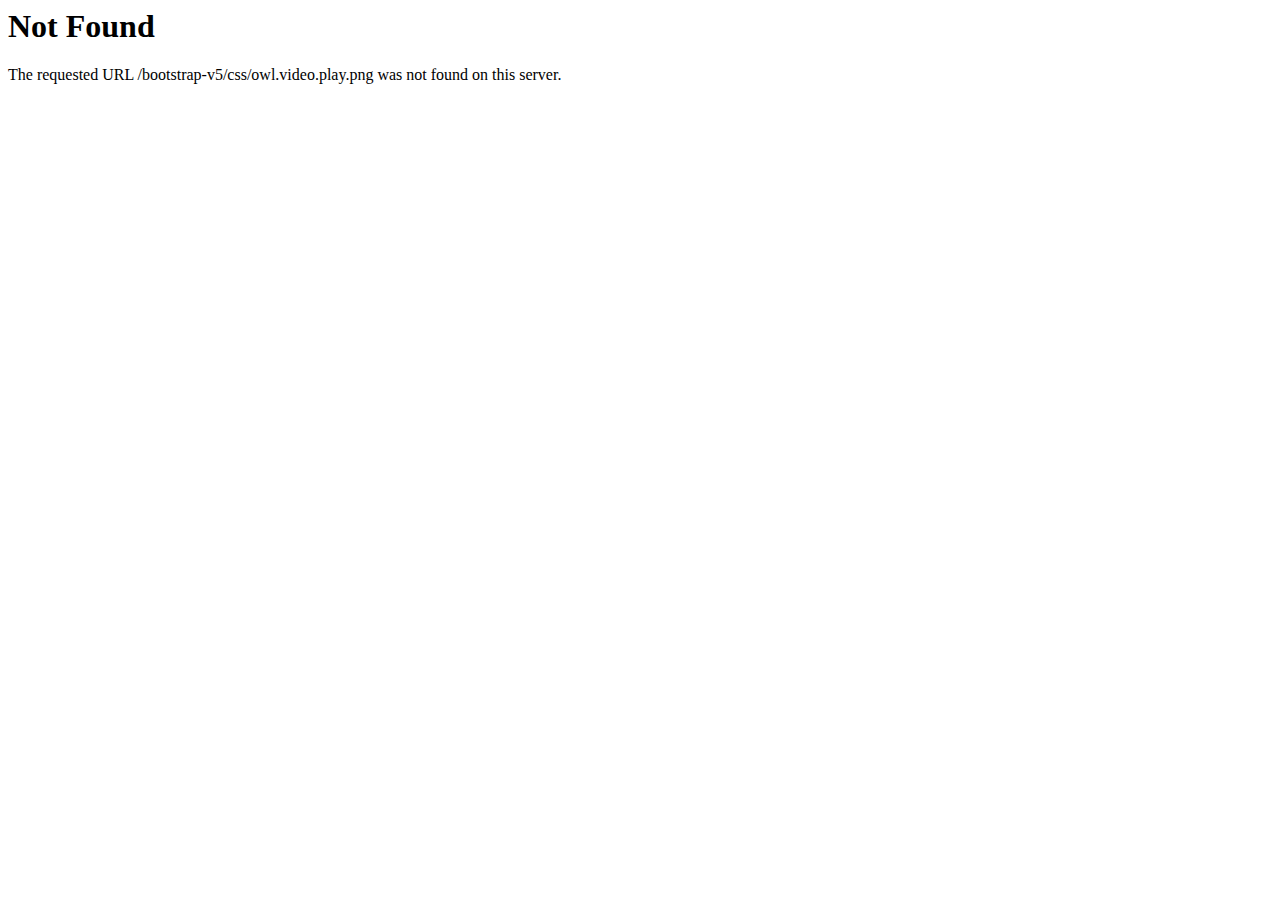
<file: css/owl.video.play.html>
<!DOCTYPE HTML PUBLIC "-//IETF//DTD HTML 2.0//EN">
<html><head>
<title>404 Not Found</title>
</head><body>
<h1>Not Found</h1>
<p>The requested URL /bootstrap-v5/css/owl.video.play.png was not found on this server.</p>
</body></html>
</file>
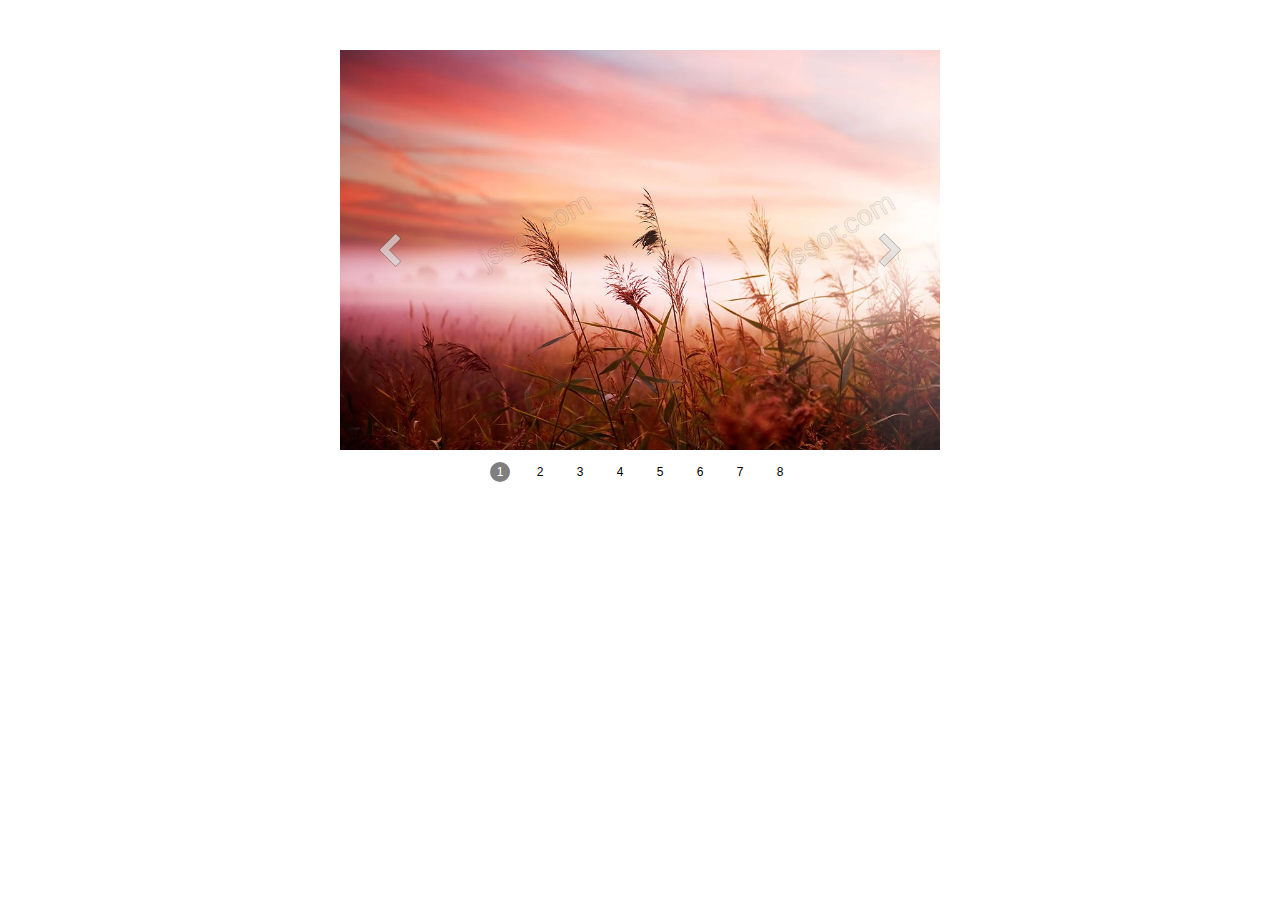
<file: gallery_scroll/standard.html>
﻿<!DOCTYPE html>
<html>
<head>
    <meta charset="utf-8">
    <meta name="viewport" content="width=device-width, initial-scale=1.0">
    <title></title>
</head>
<body style="padding:0px; margin:0px; background-color:#fff;font-family:arial,helvetica,sans-serif,verdana,'Open Sans'">

    <!-- #region Jssor Slider Begin -->
    <!-- Generator: Jssor Slider Composer -->
    <!-- Source: https://www.jssor.com/demos/different-size-photo-slider.slider/=edit -->
    <script src="js/jssor.slider-28.1.0.min.js" type="text/javascript"></script>
    <script type="text/javascript">
        window.jssor_1_slider_init = function() {

            var jssor_1_SlideshowTransitions = [
              {$Duration:800,x:0.25,$Zoom:1.5,$Easing:{$Left:$Jease$.$InWave,$Zoom:$Jease$.$InCubic},$Opacity:2,$ZIndex:-10,$Brother:{$Duration:800,x:-0.25,$Zoom:1.5,$Easing:{$Left:$Jease$.$InWave,$Zoom:$Jease$.$InCubic},$Opacity:2,$ZIndex:-10}},
              {$Duration:1200,x:0.5,$Cols:2,$ChessMode:{$Column:3},$Easing:{$Left:$Jease$.$InOutCubic},$Opacity:2,$Brother:{$Duration:1200,$Opacity:2}},
              {$Duration:600,x:0.3,$During:{$Left:[0.6,0.4]},$Easing:{$Left:$Jease$.$InCubic,$Opacity:$Jease$.$Linear},$Opacity:2,$Brother:{$Duration:600,x:-0.3,$Easing:{$Left:$Jease$.$InCubic,$Opacity:$Jease$.$Linear},$Opacity:2}},
              {$Duration:800,x:0.25,y:0.5,$Rotate:-0.1,$Easing:{$Left:$Jease$.$InQuad,$Top:$Jease$.$InQuad,$Opacity:$Jease$.$Linear,$Rotate:$Jease$.$InQuad},$Opacity:2,$Brother:{$Duration:800,x:-0.1,y:-0.7,$Rotate:0.1,$Easing:{$Left:$Jease$.$InQuad,$Top:$Jease$.$InQuad,$Opacity:$Jease$.$Linear,$Rotate:$Jease$.$InQuad},$Opacity:2}},
              {$Duration:1000,x:1,$Rows:2,$ChessMode:{$Row:3},$Easing:{$Left:$Jease$.$InOutQuart,$Opacity:$Jease$.$Linear},$Opacity:2,$Brother:{$Duration:1000,x:-1,$Rows:2,$ChessMode:{$Row:3},$Easing:{$Left:$Jease$.$InOutQuart,$Opacity:$Jease$.$Linear},$Opacity:2}},
              {$Duration:1000,y:-1,$Cols:2,$ChessMode:{$Column:12},$Easing:{$Top:$Jease$.$InOutQuart,$Opacity:$Jease$.$Linear},$Opacity:2,$Brother:{$Duration:1000,y:1,$Cols:2,$ChessMode:{$Column:12},$Easing:{$Top:$Jease$.$InOutQuart,$Opacity:$Jease$.$Linear},$Opacity:2}},
              {$Duration:800,y:1,$Easing:{$Top:$Jease$.$InOutQuart,$Opacity:$Jease$.$Linear},$Opacity:2,$Brother:{$Duration:800,y:-1,$Easing:{$Top:$Jease$.$InOutQuart,$Opacity:$Jease$.$Linear},$Opacity:2}},
              {$Duration:1000,x:-0.1,y:-0.7,$Rotate:0.1,$During:{$Left:[0.6,0.4],$Top:[0.6,0.4],$Rotate:[0.6,0.4]},$Easing:{$Left:$Jease$.$InQuad,$Top:$Jease$.$InQuad,$Opacity:$Jease$.$Linear,$Rotate:$Jease$.$InQuad},$Opacity:2,$Brother:{$Duration:1000,x:0.2,y:0.5,$Rotate:-0.1,$Easing:{$Left:$Jease$.$InQuad,$Top:$Jease$.$InQuad,$Opacity:$Jease$.$Linear,$Rotate:$Jease$.$InQuad},$Opacity:2}},
              {$Duration:800,x:-0.2,$Delay:40,$Cols:12,$During:{$Left:[0.4,0.6]},$SlideOut:true,$Formation:$JssorSlideshowFormations$.$FormationStraight,$Assembly:260,$Easing:{$Left:$Jease$.$InOutExpo,$Opacity:$Jease$.$InOutQuad},$Opacity:2,$Outside:true,$Round:{$Top:0.5},$Brother:{$Duration:800,x:0.2,$Delay:40,$Cols:12,$Formation:$JssorSlideshowFormations$.$FormationStraight,$Assembly:1028,$Easing:{$Left:$Jease$.$InOutExpo,$Opacity:$Jease$.$InOutQuad},$Opacity:2,$Round:{$Top:0.5},$Shift:-200}},
              {$Duration:700,$Opacity:2,$Brother:{$Duration:700,$Opacity:2}},
              {$Duration:800,x:1,$Easing:{$Left:$Jease$.$InOutQuart,$Opacity:$Jease$.$Linear},$Opacity:2,$Brother:{$Duration:800,x:-1,$Easing:{$Left:$Jease$.$InOutQuart,$Opacity:$Jease$.$Linear},$Opacity:2}}
            ];

            var jssor_1_options = {
              $AutoPlay: 1,
              $FillMode: 5,
              $SlideshowOptions: {
                $Class: $JssorSlideshowRunner$,
                $Transitions: jssor_1_SlideshowTransitions,
                $TransitionsOrder: 1
              },
              $ArrowNavigatorOptions: {
                $Class: $JssorArrowNavigator$
              },
              $BulletNavigatorOptions: {
                $Class: $JssorBulletNavigator$,
                $SpacingX: 16,
                $SpacingY: 16
              }
            };

            var jssor_1_slider = new $JssorSlider$("jssor_1", jssor_1_options);

            /*#region responsive code begin*/

            var MAX_WIDTH = 600;

            function ScaleSlider() {
                var containerElement = jssor_1_slider.$Elmt.parentNode;
                var containerWidth = containerElement.clientWidth;

                if (containerWidth) {

                    var expectedWidth = Math.min(MAX_WIDTH || containerWidth, containerWidth);

                    jssor_1_slider.$ScaleWidth(expectedWidth);
                }
                else {
                    window.setTimeout(ScaleSlider, 30);
                }
            }

            ScaleSlider();

            $Jssor$.$AddEvent(window, "load", ScaleSlider);
            $Jssor$.$AddEvent(window, "resize", ScaleSlider);
            $Jssor$.$AddEvent(window, "orientationchange", ScaleSlider);
            /*#endregion responsive code end*/
        };
    </script>
    <style>
        /*jssor slider loading skin spin css*/
        .jssorl-009-spin img {
            animation-name: jssorl-009-spin;
            animation-duration: 1.6s;
            animation-iteration-count: infinite;
            animation-timing-function: linear;
        }

        @keyframes jssorl-009-spin {
            from { transform: rotate(0deg); }
            to { transform: rotate(360deg); }
        }

        /*jssor slider bullet skin 072 css*/
        .jssorb072 .i {position:absolute;color:#000;font-family:"Helvetica neue",Helvetica,Arial,sans-serif;text-align:center;cursor:pointer;z-index:0;}
        .jssorb072 .i .b {fill:#fff;opacity:.3;}
        .jssorb072 .i:hover {opacity:.7;}
        .jssorb072 .iav {color:#fff;}
        .jssorb072 .iav .b {fill:#000;opacity:.5;}
        .jssorb072 .i.idn {opacity:.3;}

        /*jssor slider arrow skin 073 css*/
        .jssora073 {display:block;position:absolute;cursor:pointer;}
        .jssora073 .a {fill:#ddd;fill-opacity:.7;stroke:#000;stroke-width:160;stroke-miterlimit:10;stroke-opacity:.7;}
        .jssora073:hover {opacity:.8;}
        .jssora073.jssora073dn {opacity:.4;}
        .jssora073.jssora073ds {opacity:.3;pointer-events:none;}
    </style>
    <div id="jssor_1" style="position:relative;margin:0 auto;top:0px;left:0px;width:600px;height:500px;overflow:hidden;visibility:hidden;">
        <!-- Loading Screen -->
        <div data-u="loading" class="jssorl-009-spin" style="position:absolute;top:0px;left:0px;width:100%;height:100%;text-align:center;background-color:rgba(0,0,0,0.7);">
            <img style="margin-top:-19px;position:relative;top:50%;width:38px;height:38px;" src="img/spin.svg" />
        </div>
        <div data-u="slides" style="cursor:default;position:relative;top:0px;left:0px;width:600px;height:500px;overflow:hidden;">
            <div>
                <img data-u="image" src="img/002.jpg" />
            </div>
            <div>
                <img data-u="image" src="img/001.jpg" />
            </div>
            <div>
                <img data-u="image" src="img/001_1.jpg" />
            </div>
            <div>
                <img data-u="image" src="img/001_2.jpg" />
            </div>
            <div>
                <img data-u="image" src="img/005.jpg" />
            </div>
            <div>
                <img data-u="image" src="img/001.jpg" />
            </div>
            <div>
                <img data-u="image" src="img/002_1.jpg" />
            </div>
            <div>
                <img data-u="image" src="img/001_2.jpg" />
            </div>
        </div><a data-scale="0" href="https://www.jssor.com" style="display:none;position:absolute;">design web</a>
        <!-- Bullet Navigator -->
        <div data-u="navigator" class="jssorb072" style="position:absolute;bottom:16px;right:16px;" data-autocenter="1" data-scale="0.5" data-scale-bottom="0.75">
            <div data-u="prototype" class="i" style="width:24px;height:24px;font-size:12px;line-height:24px;">
                <svg viewbox="0 0 16000 16000" style="position:absolute;top:0;left:0;width:100%;height:100%;z-index:-1;">
                    <circle class="b" cx="8000" cy="8000" r="6666.7"></circle>
                </svg>
                <div data-u="numbertemplate" class="n"></div>
            </div>
        </div>
        <!-- Arrow Navigator -->
        <div data-u="arrowleft" class="jssora073" style="width:40px;height:50px;top:0px;left:30px;" data-autocenter="2" data-scale="0.75" data-scale-left="0.75">
            <svg viewbox="0 0 16000 16000" style="position:absolute;top:0;left:0;width:100%;height:100%;">
                <path class="a" d="M4037.7,8357.3l5891.8,5891.8c100.6,100.6,219.7,150.9,357.3,150.9s256.7-50.3,357.3-150.9 l1318.1-1318.1c100.6-100.6,150.9-219.7,150.9-357.3c0-137.6-50.3-256.7-150.9-357.3L7745.9,8000l4216.4-4216.4 c100.6-100.6,150.9-219.7,150.9-357.3c0-137.6-50.3-256.7-150.9-357.3l-1318.1-1318.1c-100.6-100.6-219.7-150.9-357.3-150.9 s-256.7,50.3-357.3,150.9L4037.7,7642.7c-100.6,100.6-150.9,219.7-150.9,357.3C3886.8,8137.6,3937.1,8256.7,4037.7,8357.3 L4037.7,8357.3z"></path>
            </svg>
        </div>
        <div data-u="arrowright" class="jssora073" style="width:40px;height:50px;top:0px;right:30px;" data-autocenter="2" data-scale="0.75" data-scale-right="0.75">
            <svg viewbox="0 0 16000 16000" style="position:absolute;top:0;left:0;width:100%;height:100%;">
                <path class="a" d="M11962.3,8357.3l-5891.8,5891.8c-100.6,100.6-219.7,150.9-357.3,150.9s-256.7-50.3-357.3-150.9 L4037.7,12931c-100.6-100.6-150.9-219.7-150.9-357.3c0-137.6,50.3-256.7,150.9-357.3L8254.1,8000L4037.7,3783.6 c-100.6-100.6-150.9-219.7-150.9-357.3c0-137.6,50.3-256.7,150.9-357.3l1318.1-1318.1c100.6-100.6,219.7-150.9,357.3-150.9 s256.7,50.3,357.3,150.9l5891.8,5891.8c100.6,100.6,150.9,219.7,150.9,357.3C12113.2,8137.6,12062.9,8256.7,11962.3,8357.3 L11962.3,8357.3z"></path>
            </svg>
        </div>
    </div>
    <script type="text/javascript">jssor_1_slider_init();
    </script>
    <!-- #endregion Jssor Slider End -->
</body>
</html>
</file>
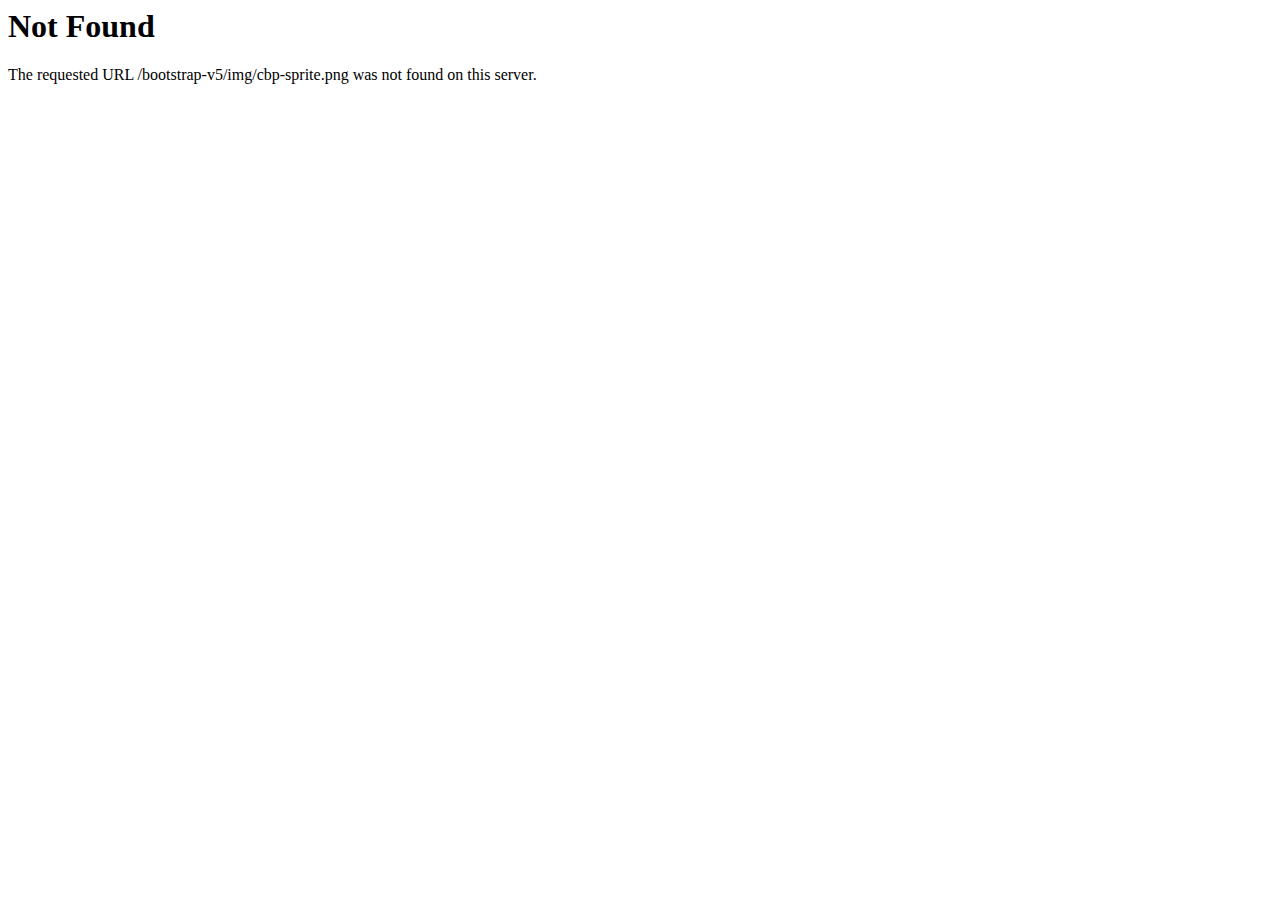
<file: img/cbp-sprite.html>
<!DOCTYPE HTML PUBLIC "-//IETF//DTD HTML 2.0//EN">
<html><head>
<title>404 Not Found</title>
</head><body>
<h1>Not Found</h1>
<p>The requested URL /bootstrap-v5/img/cbp-sprite.png was not found on this server.</p>
</body></html>
</file>
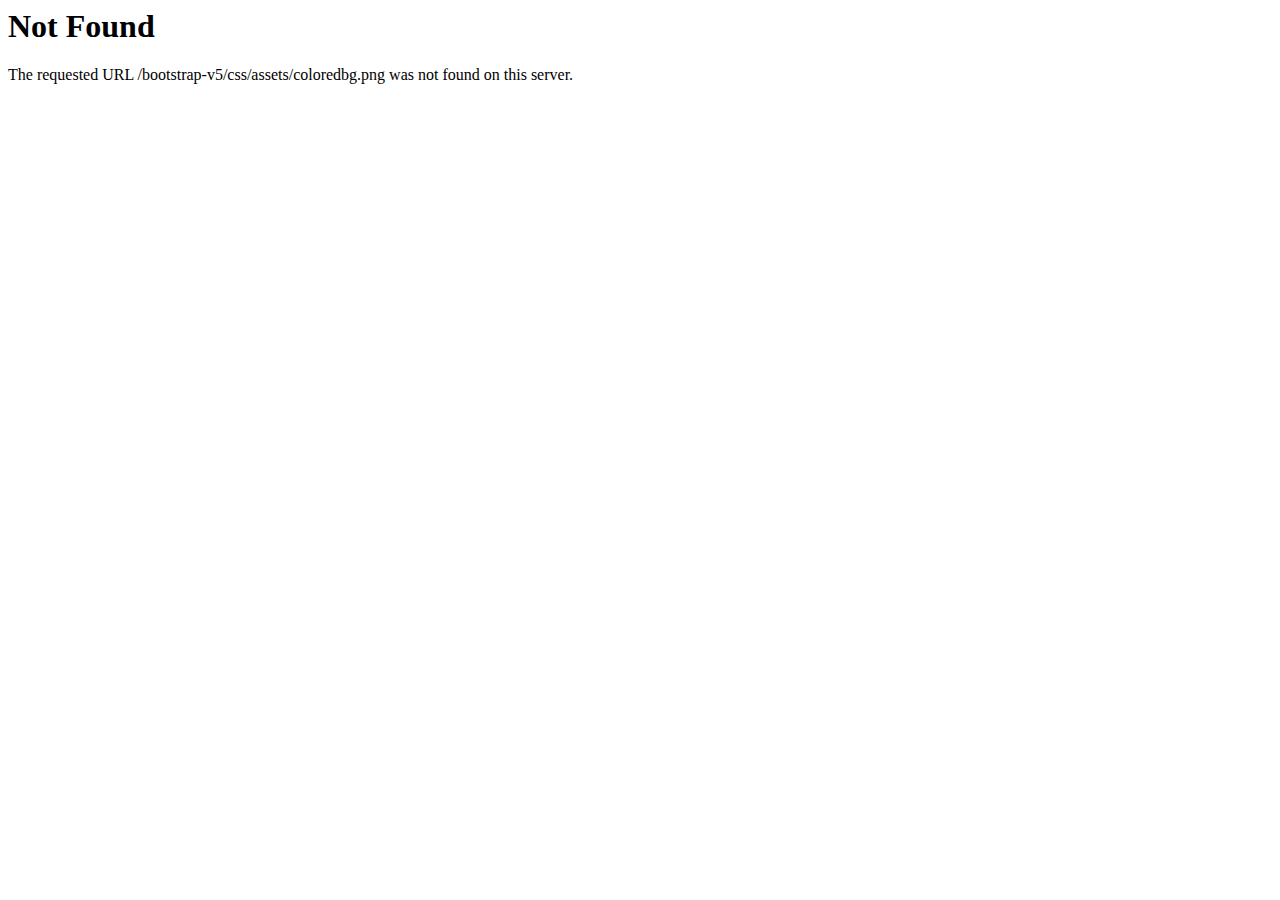
<file: css/assets/coloredbg.html>
<!DOCTYPE HTML PUBLIC "-//IETF//DTD HTML 2.0//EN">
<html><head>
<title>404 Not Found</title>
</head><body>
<h1>Not Found</h1>
<p>The requested URL /bootstrap-v5/css/assets/coloredbg.png was not found on this server.</p>
</body></html>
</file>
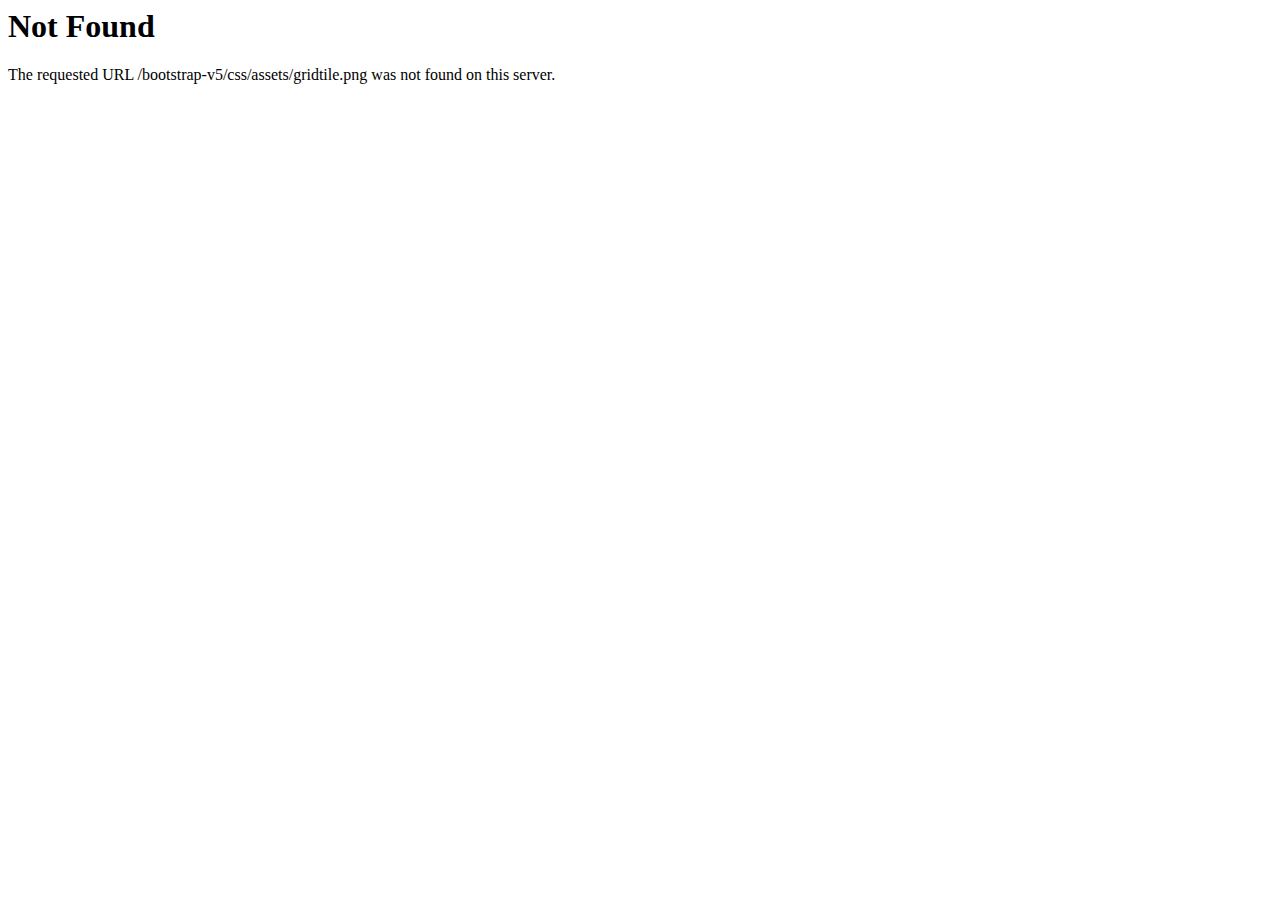
<file: css/assets/gridtile.html>
<!DOCTYPE HTML PUBLIC "-//IETF//DTD HTML 2.0//EN">
<html><head>
<title>404 Not Found</title>
</head><body>
<h1>Not Found</h1>
<p>The requested URL /bootstrap-v5/css/assets/gridtile.png was not found on this server.</p>
</body></html>
</file>
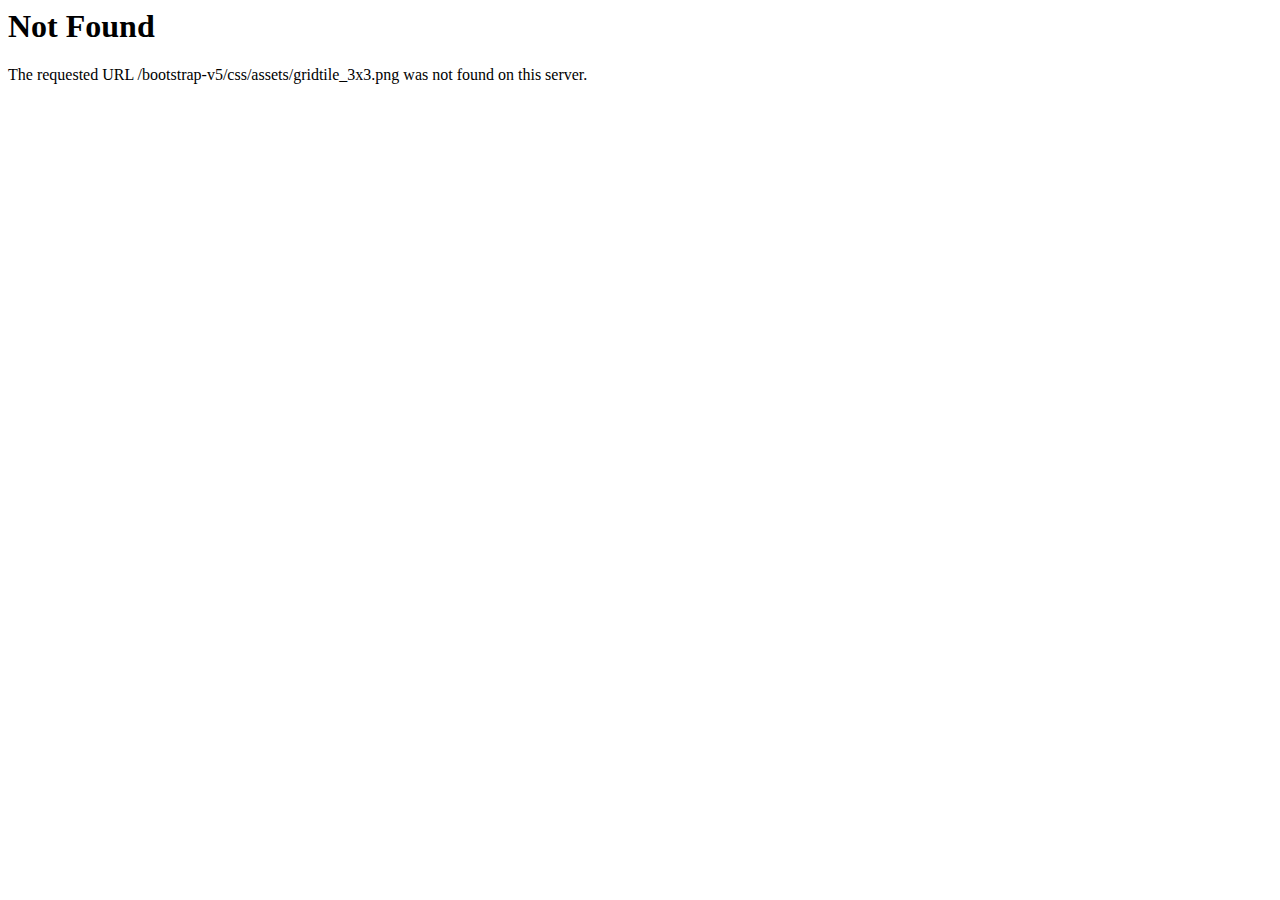
<file: css/assets/gridtile_3x3.html>
<!DOCTYPE HTML PUBLIC "-//IETF//DTD HTML 2.0//EN">
<html><head>
<title>404 Not Found</title>
</head><body>
<h1>Not Found</h1>
<p>The requested URL /bootstrap-v5/css/assets/gridtile_3x3.png was not found on this server.</p>
</body></html>
</file>
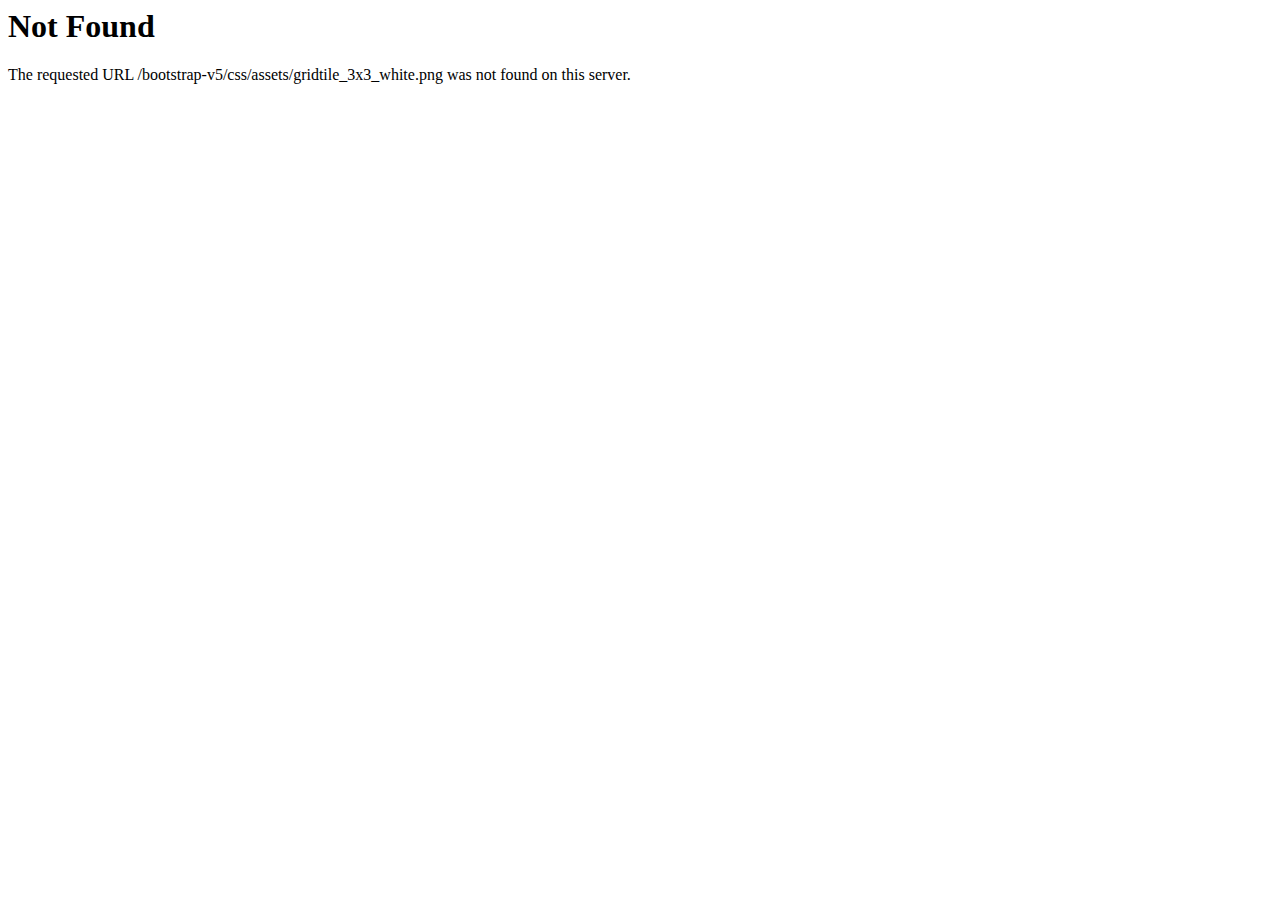
<file: css/assets/gridtile_3x3_white.html>
<!DOCTYPE HTML PUBLIC "-//IETF//DTD HTML 2.0//EN">
<html><head>
<title>404 Not Found</title>
</head><body>
<h1>Not Found</h1>
<p>The requested URL /bootstrap-v5/css/assets/gridtile_3x3_white.png was not found on this server.</p>
</body></html>
</file>
